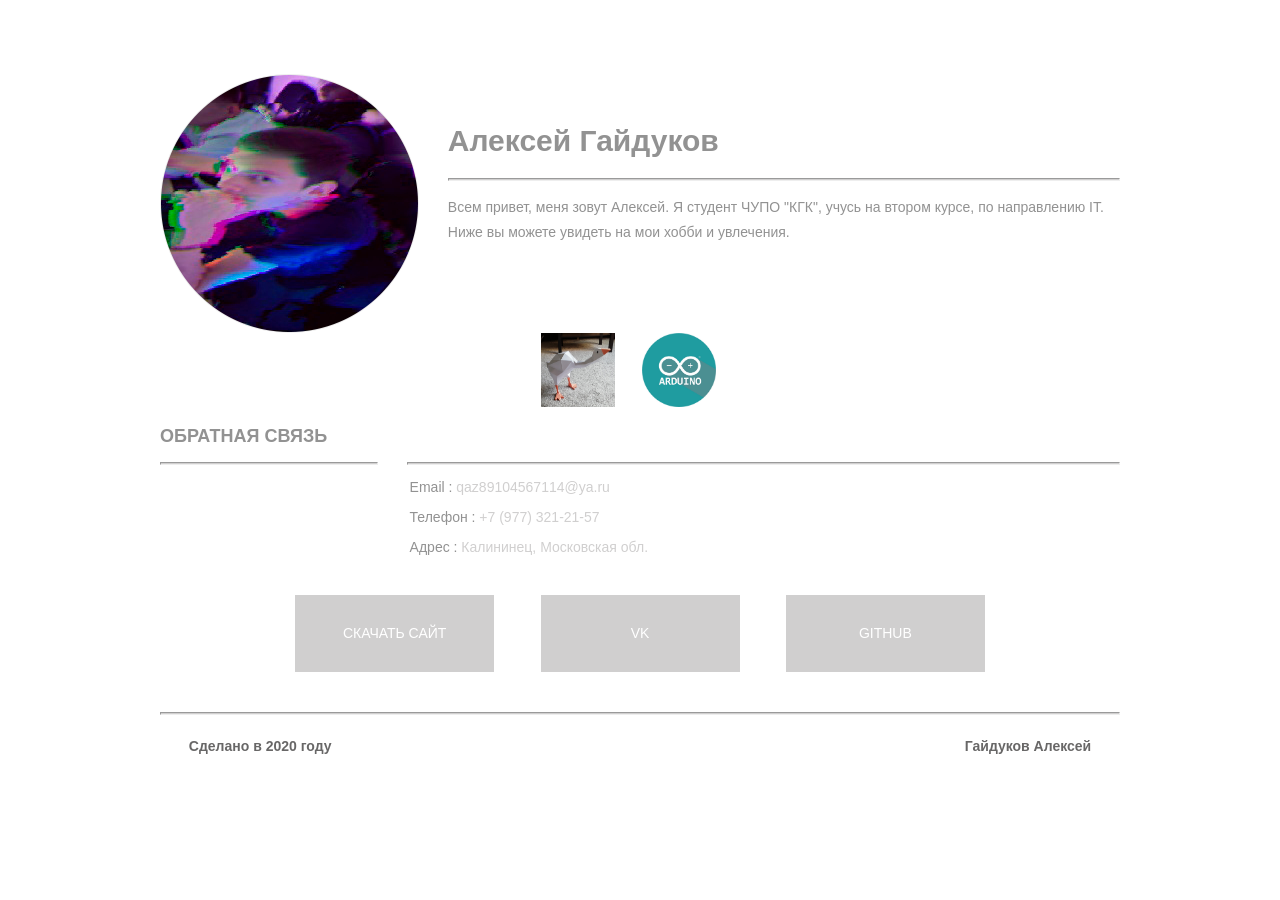
<file: index.html>
<!doctype html>
<html>
 <head>
	<meta charset="utf-8">
	<meta name="viewport" content="width=device-width, initial-scale=1">
	<title>Страница визитка</title>
	<link href="doci/styles/Glav.css" rel="stylesheet" type="text/css">

 </head>

 <body>
<header>
  <div class="profileLogo"> 
      <p class="logoPlaceholder"></p>
  </div>
  <div class="profilePhoto"> 
    <!-- Profile photo --> 
    <img src="doci/images/1.png" alt="sample"> </div>
  <!-- Identity details -->
  <section class="profileHeader">
    <h1>Алексей Гайдуков</h1>
    <hr>
    <p>Всем привет, меня зовут Алексей. Я студент ЧУПО "КГК", учусь на втором курсе, по направлению IT. Ниже вы можете увидеть на мои хобби и увлечения.</p>
  </section>
  <aside class="socialNetworkNavBar">
    <div class="socialNetworkNav"> 
     <a href="papercraft.html"> <img src="doci/images/EGXygUZWkAEkA1Y.jpg" alt="papercraft" width="74" height="74px" > </a> </div>
    <div class="socialNetworkNav"> 
        <a href="Arduino.html"><img src="doci/images/unnamed.jpg"  alt="sample" height="74px"></a> </div> 
  </aside>
</header>
	 
<section class="mainContent"> 
  <section class="section1">
    <h2 class="sectionTitle">Обратная связь</h2>
    <hr class="sectionTitleRule">
    <hr class="sectionTitleRule2">
    <div class="section1Content">
      <p><span>Email :</span> qaz89104567114@ya.ru</p>
      <p><span>Телефон :</span> +7 (977) 321-21-57</p>
      <p><span>Адрес :</span> Калининец, Московская обл.</p>
    </div>
 
  <aside class="externalResourcesNav">
    <div class="externalResources"> <a href="#" title="Download CV Link">СКАЧАТЬ САЙТ</a> </div>
    <span class="stretch"></span>
    <div class="externalResources"><a href="#" title="Behance Link">VK</a> </div>
    <span class="stretch"></span>
    <div class="externalResources"><a href="#" title="Github Link">GITHUB</a> </div>
  </aside>
</section>
    </section>
 <footer>
  		<hr>
   <p class="footerDisclaimer">Сделано в 2020 году</p>
   <p class="footerNote">Гайдуков Алексей </p>
 </footer>
</body>
</html>
</file>
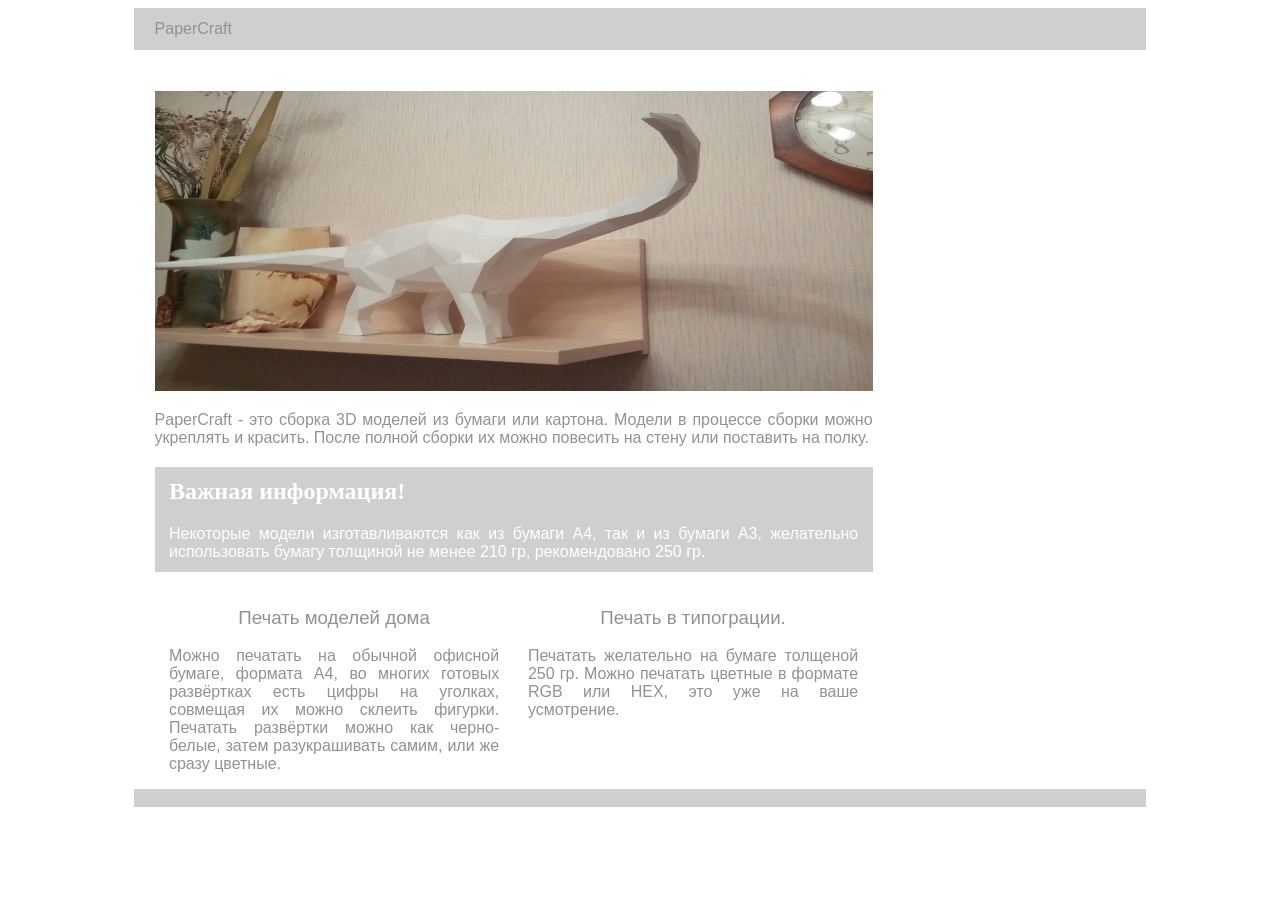
<file: papercraft.html>
<!doctype html>
<html>
<head>
<meta charset="utf-8">
<meta name="viewport" content="width=device-width, initial-scale=1">
<title>PaperCraft</title>
<link href="doci/styles/PaperCraft.css" rel="stylesheet" type="text/css">
<script>var __adobewebfontsappname__="dreamweaver"</script><script src="http://use.edgefonts.net/montserrat:n4:default;source-sans-pro:n2:default.js" type="text/javascript"></script>
</head>

<body>
<div id="mainwrapper">
  <header> 
    <div id="name">PaperCraft</div>
  </header>
  <div id="content">
    
    <section id="mainContent"> 

      <div id="bannerImage"><img src="doci/images/4oL2biiuhQ0.jpg" alt="" width="200" height="300"/></div>
      <p>PaperCraft - это сборка 3D моделей из бумаги или картона. Модели в процессе сборки можно укреплять и красить. После полной сборки их можно повесить на стену или поставить на полку. </p>
      <aside id="authorInfo"> 
        <h2>Важная информация!</h2>
        <p>Некоторые модели изготавливаются как из бумаги A4, так и из бумаги A3, желательно использовать бумагу толщиной не менее 210 гр, рекомендовано 250 гр.</p>
      </aside>
    </section>
    <section id="sidebar"> 
    
    </section>
    <footer> 
      <article>
        <h3>Печать моделей дома</h3>
        <p>Можно печатать на обычной офисной бумаге, формата A4, во многих готовых развёртках есть цифры на уголках, совмещая их можно склеить фигурки. Печатать развёртки можно как черно-белые, затем разукрашивать самим, или же сразу цветные.</p>
      </article>
      <article>
        <h3>Печать в типограции.</h3>
        <p>Печатать желательно на бумаге толщеной 250 гр. Можно печатать цветные в формате RGB или HEX, это уже на ваше усмотрение. </p>
      </article>
    </footer>
  </div>
  <div id="footerbar"></div>
</body>
</html>
</file>
<file: doci/styles/Glav.css>
@charset "utf-8";
/* Global Styles */

body {
	margin-left: auto;
	margin-right: auto;
	width: 92%;
	max-width: 960px;
	padding-left: 2.275%;
	padding-right: 2.275%;
}
/* Header */
header {
	text-align: center;
	display: block;
}
header .profileLogo .logoPlaceholder {
	background-color: rgba(208,207,207,1.00);
	width: 187px;
	text-align: center;
}
header .logoPlaceholder span {
	width: 80px;
	height: 22px;
	font-family: 'Montserrat', sans-serif;
	color: rgba(255,255,255,1.00);
	font-size: 30px;
	font-weight: 700;
	line-height: 53px;
}
header .profilePhoto {
	background-color: rgba(237,237,237,1.00);
	width: 259px;
	border-radius: 50%;
	height: 259px;
	clear: both;
}
header .profileHeader h1 {
	font-family: 'Montserrat', sans-serif;
	color: rgba(146,146,146,1.00);
	font-size: 30px;
	font-weight: 700;
	line-height: 24px;
}
header .profileHeader h3 {
	font-family: sans-serif;
	color: rgba(146,146,146,1.00);
	font-size: 16px;
	font-weight: 700;
	line-height: 24px;
}
hr {
	background-color: rgba(208,207,207,1.00);
	height: 1px;
}
header .profileHeader p {
	font-family: sans-serif;
	color: rgba(146,146,146,1.00);
	font-size: 14px;
	font-weight: 400;
	line-height: 1.8;
	overflow-y: auto;
}
header .socialNetworkNavBar {
	text-align: center;
	display: block;
	margin-top: 60px;
	clear: both;
}
header .socialNetworkNavBar .socialNetworkNav {
	border-radius: 50%;
	cursor: pointer;
}
header .socialNetworkNavBar .socialNetworkNav img:hover {
	opacity: 0.5;
}

.mainContent .section1 {
	display: block;
}
.section1 .sectionTitle, .section2 .sectionTitle {
	font-family: 'Montserrat', sans-serif;
	color: rgba(146,146,146,1.00);
	font-size: 18px;
	font-weight: 700;
	text-transform: uppercase;
}
.section1 .sectionTitleRule, .section2 .sectionTitleRule {
	margin: 0 3% 0 0;
	float: left;
	clear: both;
}
.section1 .sectionTitleRule2, .section2 .sectionTitleRule2 {
	background-color: rgba(208,207,207,1.00);
	height: 1px;
	padding: 0px;
}
.mainContent .section1 .section1Content {
	font-family: ProximaNova;
	font-size: 14px;
	font-weight: 100;
	color: rgba(208,207,207,1.00);
}
.mainContent .section1 .section1Content span {
	color: rgba(146,146,146,1.00);
	font-family: sans-serif;
}
.section2 .sectionContentTitle {
	font-family: sans-serif;
	color: rgba(146,146,146,1.00);
	font-size: 18px;
	font-weight: 700;
}
.section2 .sectionContentSubTitle {
	font-family: sans-serif;
	color: rgba(68,67,67,1.00);
	font-size: 14px;
	font-weight: 400;
}
.section2 .sectionContent {
	font-family: sans-serif;
	color: rgba(146,146,146,1.00);
	font-size: 14px;
	font-weight: 400;
	line-height: 1.8;
}
.mainContent {
	display: block;
}
.mainContent .externalResourcesNav .externalResources {
	background-color: rgba(208,207,207,1.00);
	display: inline-block;
	text-align: center;
	margin-top: 0px;
	padding-top: 3%;
	cursor: pointer;
}
.mainContent .externalResourcesNav .externalResources:hover {
	background-color: rgba(153,153,153,1.00);
}
.externalResourcesNav .externalResources a {
	font-family: 'Montserrat', sans-serif;
	color: rgba(255,255,255,1.00);
	font-size: 14px;
	font-weight: 400;
	line-height: 18px;
	text-decoration: none;
}
.stretch {
	content: '';
	display: inline-block;
	margin-left: 2%;
	margin-right: 2%;
}
/* Footer */
footer .footerDisclaimer {
	font-family: sans-serif;
	font-size: 14px;
	line-height: 18px;
	color: rgba(104,103,103,1.00);
	font-weight: 700;
}
footer .footerDisclaimer span {
	color: rgba(181,178,178,1.00);
	font-weight: 400;
}
footer .footerNote {
	font-family: sans-serif;
	font-size: 14px;
	line-height: 18px;
	color: rgba(104,103,103,1.00);
	font-weight: 700;
}
footer .footerNote span {
	color: rgba(181,178,178,1.00);
	font-weight: 400;
}

/* Media query for Mobile devices*/
@media only screen and (min-width : 285px) and (max-width : 480px) {
/* Header */
header {
	width: 100%;
	float: none;
}
header .profileLogo .logoPlaceholder {
	display: inline-block;
}
header .profilePhoto {
	display: inline-block;
}
header .profileHeader {
	text-align: center;
	margin-top: 10%;
}
header .profileHeader p {
	text-align: justify;
}
header .socialNetworkNavBar {
	text-align: center;
	display: block;
	margin-top: 60px;
	clear: both;
	margin-bottom: 15%;
}
header .socialNetworkNavBar .socialNetworkNav {
	width: 60px;
	height: 60px;
	display: inline-block;
	margin-right: 23px;
}
/* Main content sections */
.mainContent .section1 {
	text-align: center;
	margin-bottom: 10%;
}
.section1 .section1Title, .section2 .section1Title {
	text-align: center;
}
.section1 .sectionTitleRule, .section2 .sectionTitleRule {
	width: 100%;
}
.section1 .sectionTitleRule2, .section2 .sectionTitleRule2 {
	display: none;
}
.mainContent .section1 .section1Content {
	display: inline-block;
	text-align: left;
	font-family: sans-serif;
	text-align: justify;
}
.mainContent .section2 {
	display: block;
	text-align: center;
}
.section2 .section2Content {
	margin-top: 10%;
	text-align: justify;
	margin-bottom: 10%;
}
.mainContent .externalResourcesNav {
	margin-bottom: 10%;
}
.mainContent .externalResourcesNav .externalResources {
	width: 100%;
	height: 35px;
}
/* Footer */
footer {
	display: block;
	text-align: center;
	font-family: sans-serif;
}
}

/* Media Query for Tablets */
@media only screen and (min-width : 481px) and (max-width : 1024px) {
/* Header */
header {
	width: 100%;
	float: none;
}
header .profileLogo .logoPlaceholder {
	display: inline-block;
	font-family: 'Montserrat', sans-serif;
}
header .profilePhoto {
	float: left;
	clear: both;
	margin-right: 3%;
	margin-top: 5%;
}
header .profileHeader {
	text-align: left;
	margin-top: 7%;
}
header .socialNetworkNavBar .socialNetworkNav {
	width: 74px;
	height: 74px;
	display: inline-block;
	margin-right: 23px;
}
/* Main content and sections */
.section1 .section1Title, .section2 .section1Title {
	text-align: center;
}
.section1 .sectionTitleRule, .section2 .sectionTitleRule {
	width: 100%;
}
.section1 .sectionTitleRule2, .section2 .sectionTitleRule2 {
	display: none;
}
.mainContent .section1 .section1Content {
	display: block;
	margin: 0% 0% 0% 20%;
	font-family: sans-serif;
	margin-top: 5%;
	margin-bottom: 5%;
}
.mainContent .section2 {
	clear: both;
}
.section2 .section2Content {
	padding: 0px;
	margin-left: 20%;
	font-family: sans-serif;
	margin-top: 5%;
	margin-bottom: 5%;
}
.mainContent .externalResourcesNav {
	margin-left: 20%;
	margin-top: 40px;
	margin-bottom: 40px;
	text-align: center;
	padding-top: 0px;
	clear: both;
}
.mainContent .externalResourcesNav .externalResources {
	width: 199px;
	height: 48px;
	margin-top: 5%;
}
/* Footer */
footer .footerDisclaimer {
	float: left;
	margin-left: 3%;
	font-family: sans-serif;
}
footer .footerNote {
	float: right;
	margin-right: 3%;
	font-family: sans-serif;
}
}

/* Desktops and laptops  */
@media only screen and (min-width:1025px) {
/* Header */
header .profileLogo .logoPlaceholder {
	float: left;
	margin-bottom: 50px;
}
header .profilePhoto {
	float: left;
	clear: both;
	margin-right: 3%;
}
header .profileHeader {
	text-align: left;
	padding-top: 10%;
}
header .socialNetworkNavBar .socialNetworkNav {
	width: 74px;
	height: 74px;
	display: inline-block;
	margin-right: 23px;
}
/* Main content sections */
.section1 .sectionTitleRule, .section2 .sectionTitleRule {
	width: 22.5%;
}
.mainContent .section1 .section1Content {
	display: block;
	margin-top: 0%;
	margin-right: 0%;
	margin-left: 26%;
	margin-bottom: 0%;
	font-family: sans-serif;
}
.mainContent .section2 {
	clear: both;
}
.section2 .section2Content {
	padding: 0px;
	margin-left: 26%;
	font-family: sans-serif;
}
.mainContent .externalResourcesNav {
	margin-top: 40px;
	margin-bottom: 40px;
	text-align: center;
	padding-top: 0px;
	clear: both;
}
.mainContent .externalResourcesNav .externalResources {
	width: 199px;
	height: 48px;
}
/* Footer */
footer .footerDisclaimer {
	float: left;
	margin-left: 3%;
	font-family: sans-serif;
}
footer .footerNote {
	float: right;
	margin-right: 3%;
	font-family: sans-serif;
}
}
</file>
<file: doci/styles/PaperCraft.css>
@charset "UTF-8";
#mainwrapper header {
	/*Header */
	background-color: rgba(208,207,207,1.00);
	overflow: auto;
	font-family: montserrat, sans-serif;
	font-style: normal;
	font-weight: 400;
}
#mainwrapper header #name {
	/* Company Logo text */
	width: 28%;
	float: left;
	padding-left: 2%;
	padding-top: 12px;
	padding-bottom: 12px;
	color: rgba(146,146,146,1.00);
}

#content #mainContent p {
	/* All paragraphs under maincontent */
	color: rgba(146,146,146,1.00);
	font-family: source-sans-pro, sans-serif;
	font-style: normal;
	font-weight: 200;
	text-align: justify;
}
#content #mainContent #authorInfo {
	/* Author info section */
	background-color: rgba(208,207,207,1.00);
}
#content #mainContent #authorInfo h2, #content #mainContent #authorInfo p {
	color: rgba(255,255,255,1.00);
	padding-left: 2%;
	padding-top: 11px;
}
#content #mainContent #authorInfo p {
	color: rgba(255,255,255,1.00);
	padding-left: 2%;
	padding-top: 0px;
	padding-bottom: 11px;
	padding-right: 2%;
}
footer article {
	/* Footer articles */
	width: 46%;
	float: left;
	padding-left: 2%;
	padding-right: 2%;
	text-align: justify;
	font-family: source-sans-pro, sans-serif;
	font-style: normal;
	font-weight: 200;
	color: rgba(146,146,146,1.00);
}
footer article h3 {
	/* Footer article titles */
	text-align: center;
	font-family: montserrat, sans-serif;
	font-style: normal;
	font-weight: 400;
}
#mainContent {
	/* Container for the blog post in individal blog view */
	padding-left: 2%;
	width: 71%;
	float: left;
	padding-right: 2%;
	padding-top: 41px;
}
#mainwrapper {
	/* Container of all content */
	width: 80%;
	overflow: auto;
	margin-left: 10%;
}
#content #sidebar input {
	/* Search box in sidebar */
	width: 98%;
	height: 32px;
}
#content #sidebar #adimage {
	/* Container for Image in sidebar */
	width: 100%;
	background-color: rgba(208,207,207,1.00);
	margin-top: 46px;
	float: none;
	overflow: auto;
}
nav ul li {
	list-style-type: none;
	padding-top: 8px;
	padding-bottom: 8px;
}
nav ul {
	padding-left: 0%;
}
nav ul li a {
	color: rgba(146,146,146,1.00);
	text-decoration: none;
}
#footerbar {
	/* Footer bar at the bottom of the page */
	height: 18px;
	clear: both;
	background-color: rgba(208,207,207,1.00);
	width: 100%;
}
footer {
	/* Container for footer artices */
	width: 71%;
	padding-left: 2%;
	padding-right: 2%;
}
.notOnDesktop {
	/*element to be displayed only in mobile view and tabet view */
	display: none;
}
#mainContent #bannerImage img {
	/* Actual banner image */
	width: 100%;
}
#mainwrapper header nav a {
	/* Links in header */
	color: rgba(146,146,146,1.00);
	text-decoration: none;
}

/* Tablet view */
@media screen and (max-width:769px) {
.notOnDesktop {
	/* Search box shown only in mobile view and Tablet view */
	display: block;
	text-align: right;
	padding-right: 8px;
	padding-top: 8px;
	padding-bottom: 8px;
	width: 96%;
}
#content .notOnDesktop input {
	height: 28px;
}
#mainContent {
	/* Container for the blog post */
	padding-top: 0px;
	float: none;
	width: 96%;
}
#sidebar input {
	/* Search box in sidebar */
	display: none;
}
#mainwrapper #content #sidebar {
	/* Sidebar*/
	float: none;
	width: 92%;
	padding-top: 13px;
	overflow: auto;
	margin-top: 3px;
	margin-left: 2%;
	padding-bottom: 13px;
}
#content #sidebar #adimage {
	/* Image in sidebar */
	width: 60%;
	margin-top: 0px;
	float: left;
}
#content #sidebar nav {
	/* Navigation links in sidebar */
	width: 36%;
	float: left;
	padding-left: 4%;
}
#sidebar nav ul {
	margin-top: 0px;
}
footer {
	/* Footer region */
	width: 96%;
	padding-left: 2%;
	padding-right: 2%;
}
#content footer article {
	/*Each footer article */
	width: 46%;
}
#mainwrapper header {
	/* Header */
	width: 100%;
}
}

/* Mobile view */
@media screen and (max-width:480px) {
#mainwrapper header #logo {
	/* Company Logo text in header */
	width: 96%;
	margin-left: 2%;
}
#mainwrapper header nav {
	/*navigation links in header */
	text-align: center;
	background-color: rgba(255,255,255,1.00);
	width: 98%;
}
#content #sidebar #adimage {
	/* Container for image in sidebar */
	width: 100%;
}
#content #sidebar nav {
	/* Navigation bar for links in sidebar */
	width: 96%;
	padding-top: 7px;
}
#sidebar nav ul li {
	display: inline-block;
	width: 32%;
	text-align: center;
}
#mainwrapper #content #sidebar {
	/* sidebar */
	padding-bottom: 0px;
}
#content .notOnDesktop {
	/* Search box shown only in mobile and tablet view */
	width: 100%;
	text-align: center;
	padding-left: 0px;
	padding-right: 0px;
}
#content .notOnDesktop input {
	width: 80%;
	text-align: center;
}
#content #mainContent h3 {
	/* Title under maincontent, if any */
	font-size: 14px;
}
#content footer article {
	/* Each foter article */
	width: 96%;
}

}
</file>
